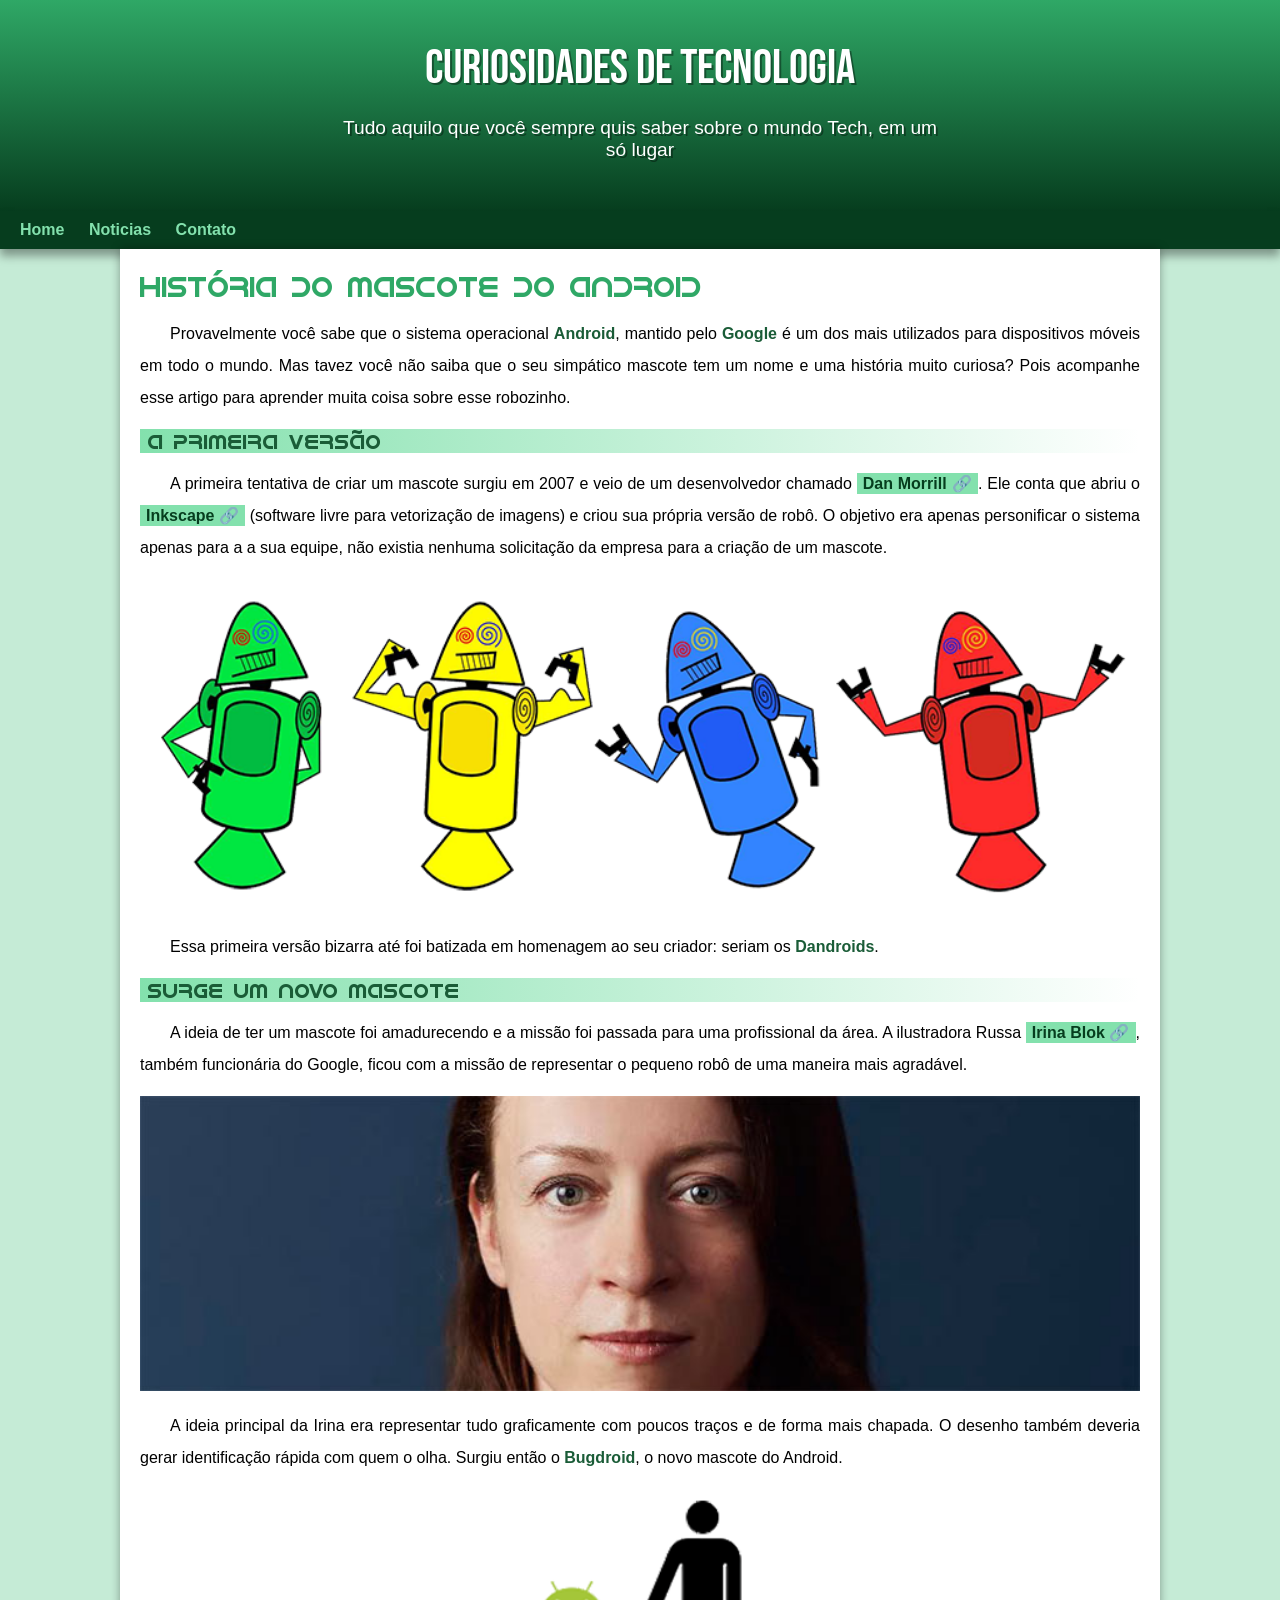
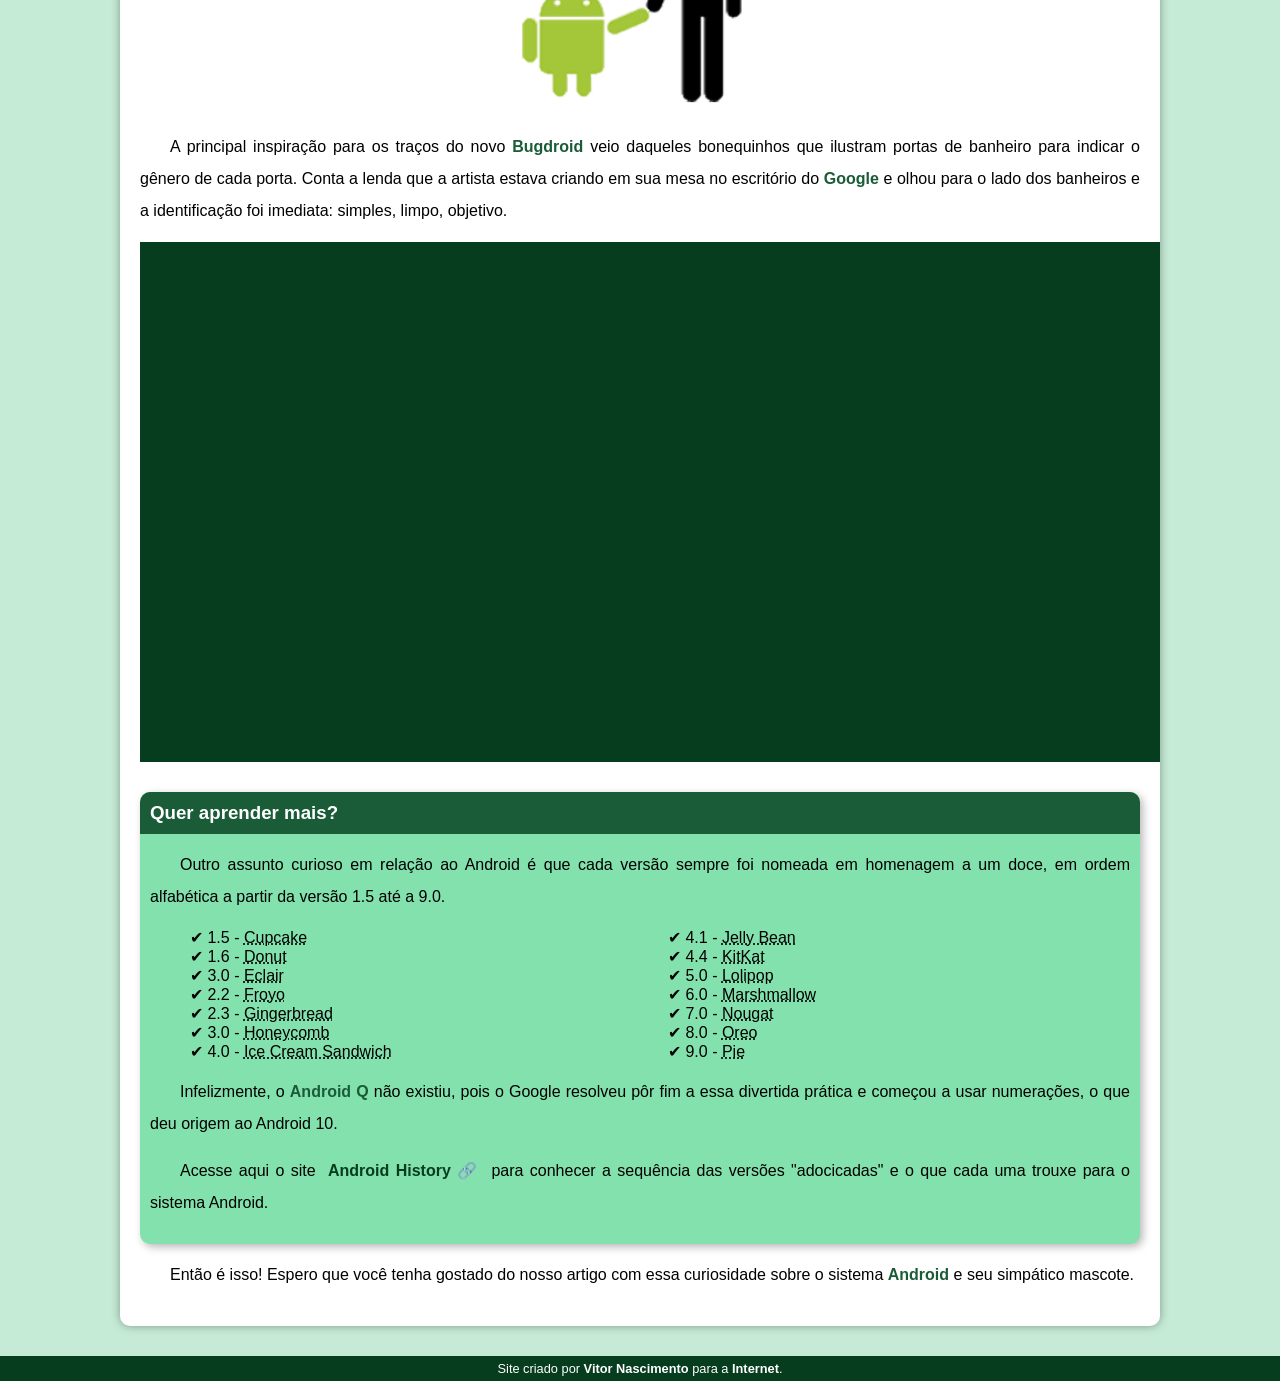
<file: index.html>
<!DOCTYPE html>
<html lang="pt-br">
<head>
    <meta charset="UTF-8">
    <meta http-equiv="X-UA-Compatible" content="IE=edge">
    <meta name="viewport" content="width=device-width, initial-scale=1.0">
    <title>Projeto Android</title>
    <link rel="shortcut icon" href="imagens/favicon.ico" type="image/x-icon">
    <link rel="stylesheet" href="css/correcao.css">
</head>
<body>
    <header>
        <h1>Curiosidades de Tecnologia</h1>
        <p>Tudo aquilo que você sempre quis saber sobre o mundo Tech, em um só lugar</p>
    </header>
    <nav>
        <a href="#">Home</a>
        <a href="#">Noticias</a>
        <a href="#">Contato</a>
    </nav>
    <main>
        <article>
            <h1>História do Mascote do Android</h1>

            <p>Provavelmente você sabe que o sistema operacional <strong>Android</strong>, mantido pelo <strong>Google</strong> é um dos mais utilizados para dispositivos móveis em todo o mundo. Mas tavez você não saiba que o seu simpático mascote tem um nome e uma história muito curiosa? Pois acompanhe esse artigo para aprender muita coisa sobre esse robozinho.</p>

            <h2>A primeira versão</h2>

            <p>A primeira tentativa de criar um mascote surgiu em 2007 e veio de um desenvolvedor chamado <a href="https://androidcommunity.com/dan-morrill-shows-us-the-android-mascot-that-almost-was-20130103/" target="_blank" class="externo">Dan Morrill</a>. Ele conta que abriu o <a href="https://inkscape.org/pt-br/" target="_blank" class="externo">Inkscape</a> (software livre para vetorização de imagens) e criou sua própria versão de robô. O objetivo era apenas personificar o sistema apenas para a a sua equipe, não existia nenhuma solicitação da empresa para a criação de um mascote.</p>

            <picture>
                <source media="(max-width: 670px)" srcset="imagens/dan-droids-pq.png">
                <img src="imagens/dan-droids.png" alt="primeiro mascote do android">
            </picture>

            <p>Essa primeira versão bizarra até foi batizada em homenagem ao seu criador: seriam os <strong>Dandroids</strong>.</p>

            <h2>Surge um novo mascote</h2>

            <p>A ideia de ter um mascote foi amadurecendo e a missão foi passada para uma profissional da área. A ilustradora Russa <a href="https://www.irinablok.com/android" target="_blank" class="externo">Irina Blok</a>, também funcionária do Google, ficou com a missão de representar o pequeno robô de uma maneira mais agradável.</p>

            <picture>
                <source media="(max-width: 670px)" srcset="imagens/irina-blok-pq.jpg">
                <img src="imagens/irina-blok.jpg" alt="Irina Blok criadora do android">
            </picture>

            <p>A ideia principal da Irina era representar tudo graficamente com poucos traços e de forma mais chapada. O desenho também deveria gerar identificação rápida com quem o olha. Surgiu então o <strong>Bugdroid</strong>, o novo mascote do Android.</p>

           <img src="imagens/bugdroid.png" alt="bugdroid" class="pequena">

            <p>A principal inspiração para os traços do novo <strong>Bugdroid</strong> veio daqueles bonequinhos que ilustram portas de banheiro para indicar o gênero de cada porta. Conta a lenda que a artista estava criando em sua mesa no escritório do <strong>Google</strong> e olhou para o lado dos banheiros e a identificação foi imediata: simples, limpo, objetivo.</p>

            <div class="video">
                <iframe width="560" height="315" src="https://www.youtube.com/embed/l2UDgpLz20M" title="YouTube video player" frameborder="0" allow="accelerometer; autoplay; clipboard-write; encrypted-media; gyroscope; picture-in-picture" allowfullscreen></iframe>
            </div>
            
         <aside>
         <h3>Quer aprender mais? </h3>
                 
         <p>Outro assunto curioso em relação ao Android é que cada versão sempre foi nomeada em homenagem a um doce, em ordem alfabética a partir da versão 1.5 até a 9.0.</p>
    
         <ul>
            <li>1.5 - <abbr title="Bolo de Copo">Cupcake</abbr></li>
            <li>1.6 - <abbr title="Rosquinha">Donut</abbr></li>
            <li>3.0 - <abbr title="Bomba">Eclair</abbr></li>
            <li>2.2 - <abbr title="iogurte Congelado">Froyo</abbr></li>
            <li>2.3 - <abbr title="Biscoite de Gengibre">Gingerbread</abbr></li>
            <li>3.0 - <abbr title="Favo de Mel">Honeycomb</abbr></li>
            <li>4.0 - <abbr title="Sanduiche de Sorvete">Ice Cream Sandwich</abbr></li>
            <li>4.1 - <abbr title="Jujuba">Jelly Bean</abbr></li>
            <abb>
                <li>4.4 - <abbr title="Kitkat">KitKat</abbr></li>
            </abb>
            <li>5.0 - <abbr title="Pirulito">Lolipop</abbr></li>
            <li>6.0 - <abbr title="Marshmalow">Marshmallow</abbr></li>
            <li>7.0 - <abbr title="Torrone">Nougat</abbr></li>
            <li>8.0 - <abbr title="Oreo">Oreo</abbr></li>
            <li>9.0 - <abbr title="Torta">Pie</abbr></li>
          </ul>
    
                <p>Infelizmente, o <strong>Android Q</strong> não existiu, pois o Google resolveu pôr fim a essa divertida prática e começou a usar numerações, o que deu origem ao Android 10.</p>
    
                <p>Acesse aqui o site <a href="https://www.android.com/intl/en_uk/history/" target="_blank" class="externo">Android History</a> para conhecer a sequência das versões "adocicadas" e o que cada uma trouxe para o sistema Android.</p>
            </aside>
            

            <p>Então é isso! Espero que você tenha gostado do nosso artigo com essa curiosidade sobre o sistema <strong>Android</strong> e seu simpático mascote.</p>
        </article>
    </main>
    <footer>
        <p>Site criado por <a href="https://www.github.com/Vitor-Penha" target="_blank">Vitor Nascimento</a> para a <a href="https://www.youtube.com/@CursoemVideo" target="_blank">Internet</a>. </p>
    </footer>
    
</body>
</html>
</file>
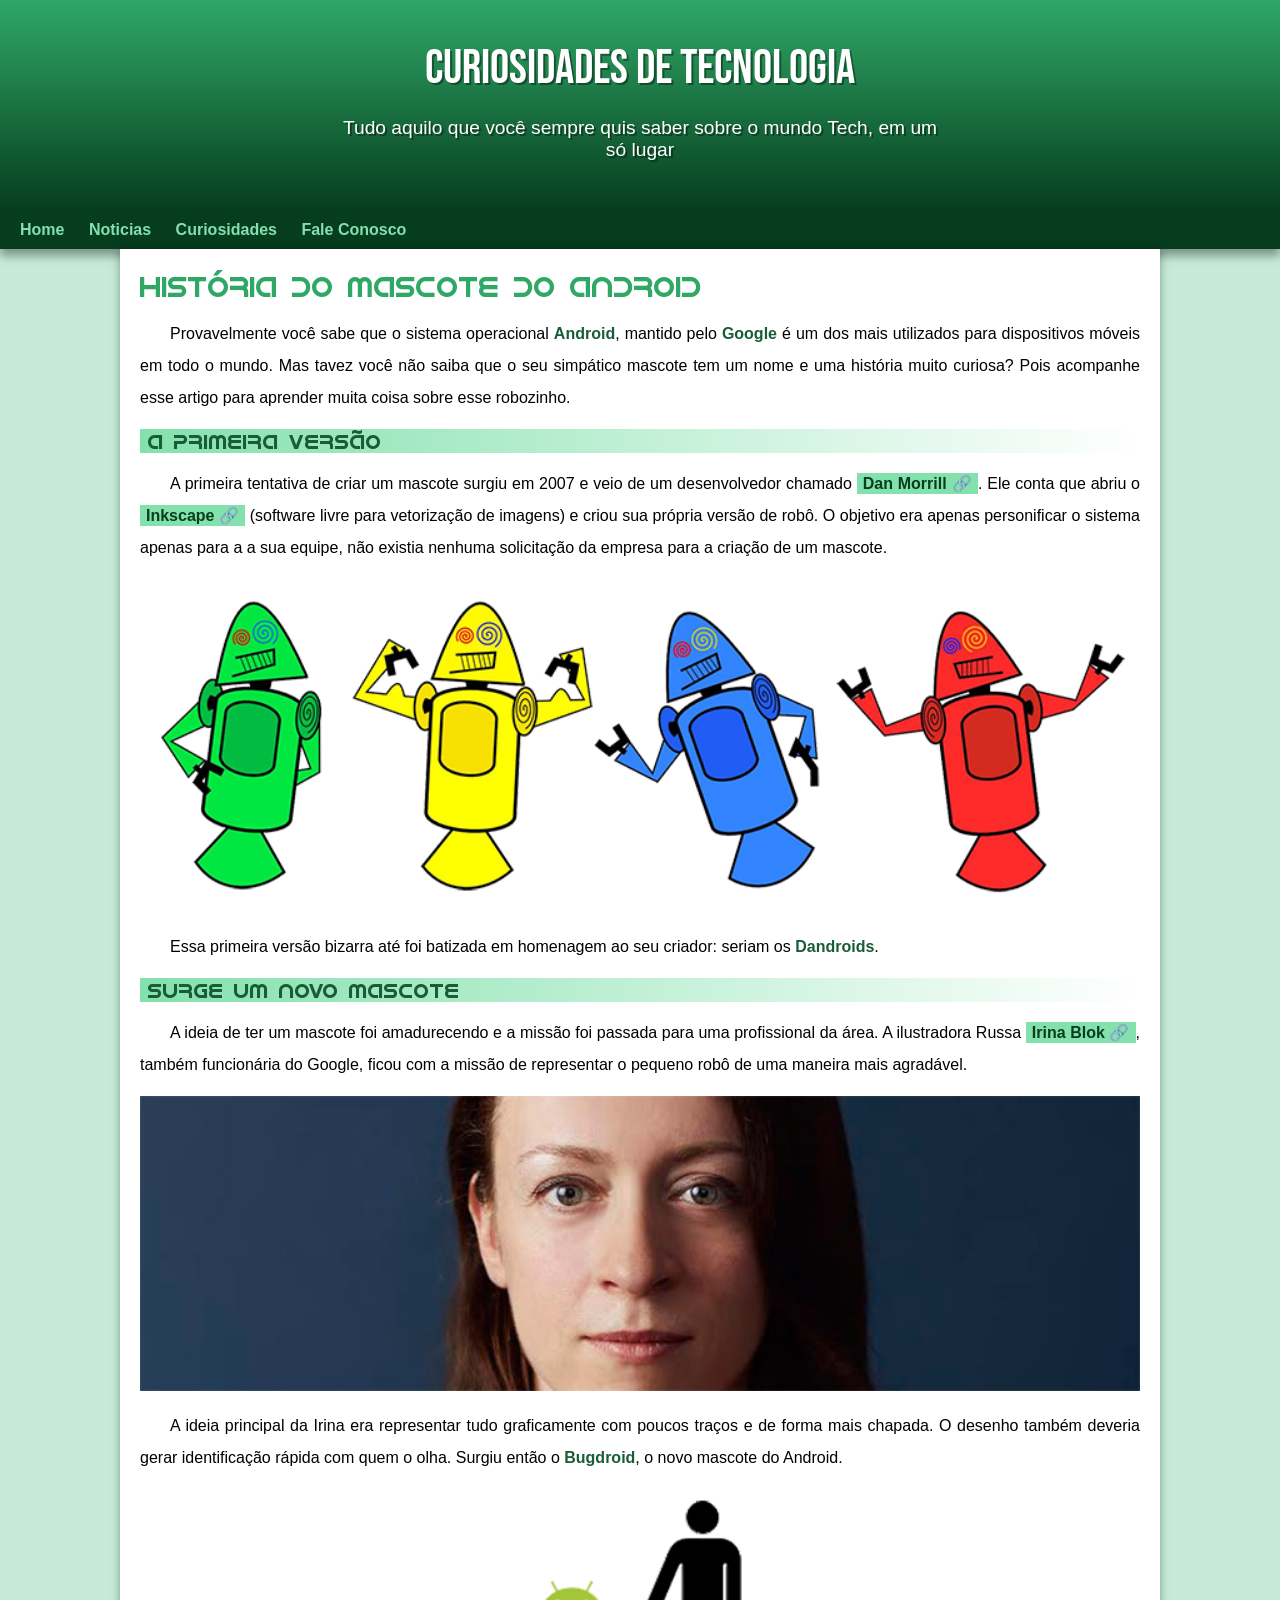
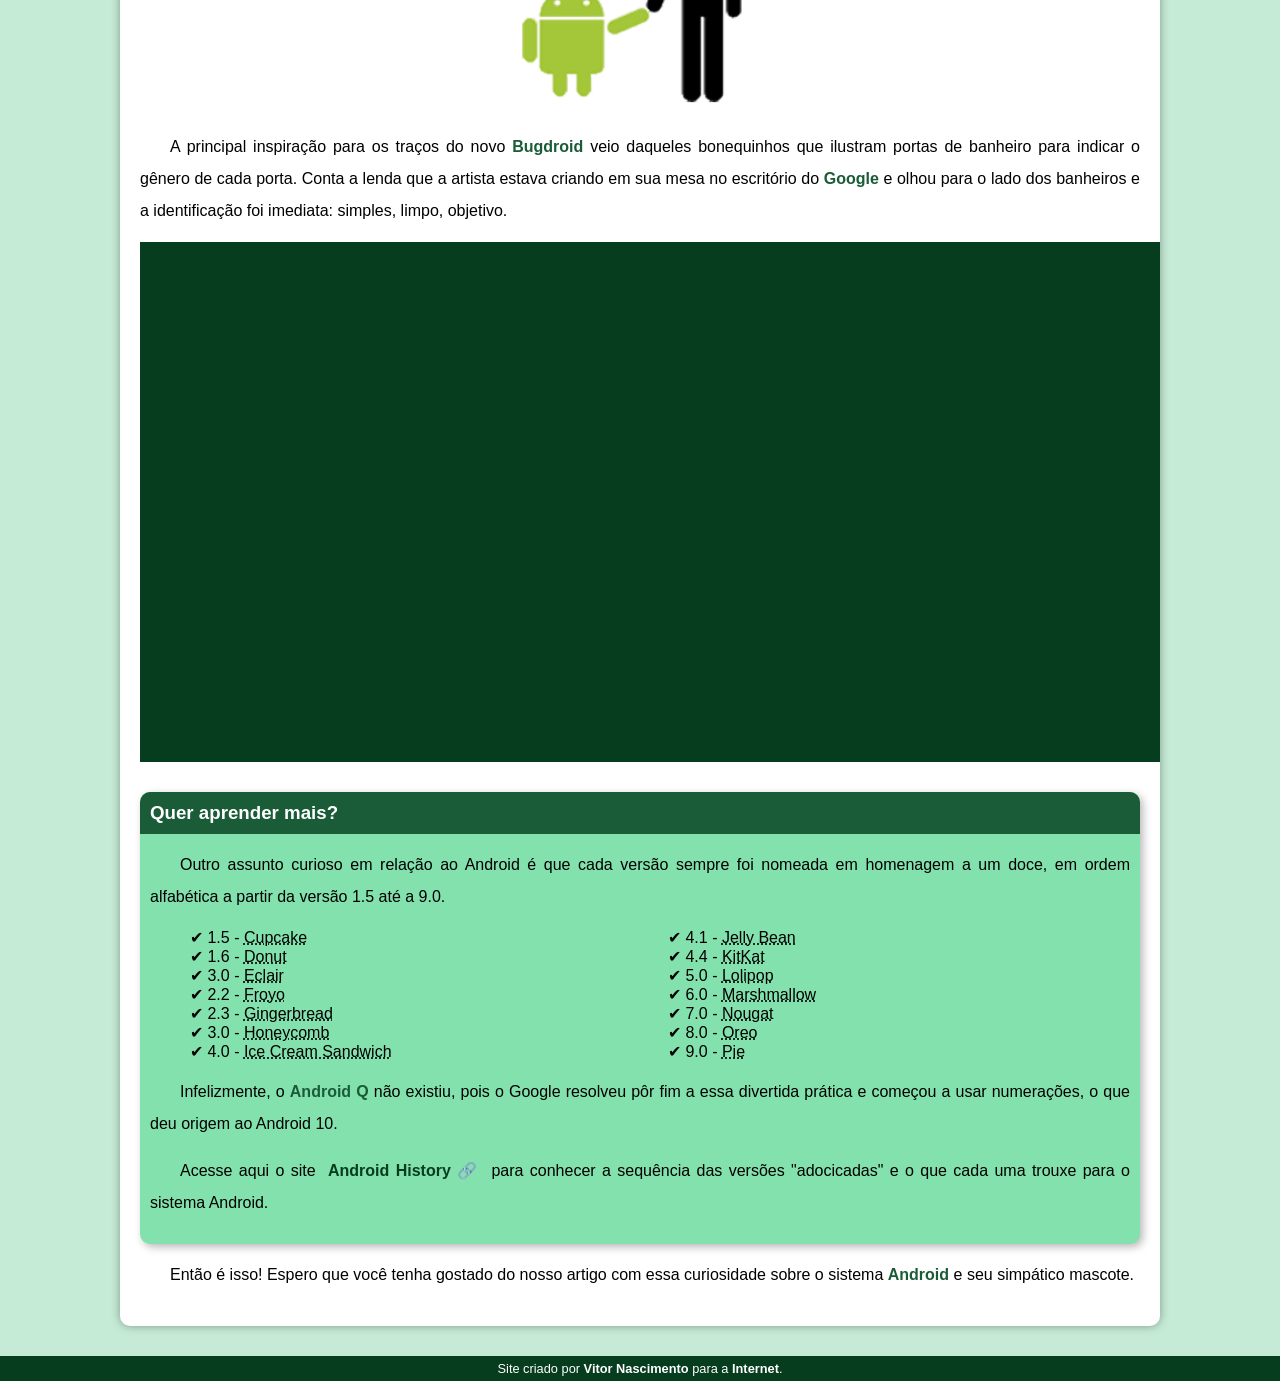
<file: corecao.html>
<!DOCTYPE html>
<html lang="pt-br">
<head>
    <meta charset="UTF-8">
    <meta http-equiv="X-UA-Compatible" content="IE=edge">
    <meta name="viewport" content="width=device-width, initial-scale=1.0">
    <title>Projeto Android</title>
    <link rel="shortcut icon" href="imagens/favicon.ico" type="image/x-icon">
    <link rel="stylesheet" href="css/correcao.css">
</head>
<body>
    <header>
        <h1>Curiosidades de Tecnologia</h1>
        <p>Tudo aquilo que você sempre quis saber sobre o mundo Tech, em um só lugar</p>
    </header>
    <nav>
        <a href="#">Home</a>
        <a href="#">Noticias</a>
        <a href="#">Curiosidades</a>
        <a href="#">Fale Conosco</a>
    </nav>
    <main>
        <article>
            <h1>História do Mascote do Android</h1>

            <p>Provavelmente você sabe que o sistema operacional <strong>Android</strong>, mantido pelo <strong>Google</strong> é um dos mais utilizados para dispositivos móveis em todo o mundo. Mas tavez você não saiba que o seu simpático mascote tem um nome e uma história muito curiosa? Pois acompanhe esse artigo para aprender muita coisa sobre esse robozinho.</p>

            <h2>A primeira versão</h2>

            <p>A primeira tentativa de criar um mascote surgiu em 2007 e veio de um desenvolvedor chamado <a href="https://androidcommunity.com/dan-morrill-shows-us-the-android-mascot-that-almost-was-20130103/" target="_blank" class="externo">Dan Morrill</a>. Ele conta que abriu o <a href="https://inkscape.org/pt-br/" target="_blank" class="externo">Inkscape</a> (software livre para vetorização de imagens) e criou sua própria versão de robô. O objetivo era apenas personificar o sistema apenas para a a sua equipe, não existia nenhuma solicitação da empresa para a criação de um mascote.</p>

            <picture>
                <source media="(max-width: 670px)" srcset="imagens/dan-droids-pq.png">
                <img src="imagens/dan-droids.png" alt="primeiro mascote do android">
            </picture>

            <p>Essa primeira versão bizarra até foi batizada em homenagem ao seu criador: seriam os <strong>Dandroids</strong>.</p>

            <h2>Surge um novo mascote</h2>

            <p>A ideia de ter um mascote foi amadurecendo e a missão foi passada para uma profissional da área. A ilustradora Russa <a href="https://www.irinablok.com/android" target="_blank" class="externo">Irina Blok</a>, também funcionária do Google, ficou com a missão de representar o pequeno robô de uma maneira mais agradável.</p>

            <picture>
                <source media="(max-width: 670px)" srcset="imagens/irina-blok-pq.jpg">
                <img src="imagens/irina-blok.jpg" alt="Irina Blok criadora do android">
            </picture>

            <p>A ideia principal da Irina era representar tudo graficamente com poucos traços e de forma mais chapada. O desenho também deveria gerar identificação rápida com quem o olha. Surgiu então o <strong>Bugdroid</strong>, o novo mascote do Android.</p>

           <img src="imagens/bugdroid.png" alt="bugdroid" class="pequena">

            <p>A principal inspiração para os traços do novo <strong>Bugdroid</strong> veio daqueles bonequinhos que ilustram portas de banheiro para indicar o gênero de cada porta. Conta a lenda que a artista estava criando em sua mesa no escritório do <strong>Google</strong> e olhou para o lado dos banheiros e a identificação foi imediata: simples, limpo, objetivo.</p>

            <div class="video">
                <iframe width="560" height="315" src="https://www.youtube.com/embed/l2UDgpLz20M" title="YouTube video player" frameborder="0" allow="accelerometer; autoplay; clipboard-write; encrypted-media; gyroscope; picture-in-picture" allowfullscreen></iframe>
            </div>
            
         <aside>
         <h3>Quer aprender mais? </h3>
                 
         <p>Outro assunto curioso em relação ao Android é que cada versão sempre foi nomeada em homenagem a um doce, em ordem alfabética a partir da versão 1.5 até a 9.0.</p>
    
         <ul>
            <li>1.5 - <abbr title="Bolo de Copo">Cupcake</abbr></li>
            <li>1.6 - <abbr title="Rosquinha">Donut</abbr></li>
            <li>3.0 - <abbr title="Bomba">Eclair</abbr></li>
            <li>2.2 - <abbr title="iogurte Congelado">Froyo</abbr></li>
            <li>2.3 - <abbr title="Biscoite de Gengibre">Gingerbread</abbr></li>
            <li>3.0 - <abbr title="Favo de Mel">Honeycomb</abbr></li>
            <li>4.0 - <abbr title="Sanduiche de Sorvete">Ice Cream Sandwich</abbr></li>
            <li>4.1 - <abbr title="Jujuba">Jelly Bean</abbr></li>
            <abb>
                <li>4.4 - <abbr title="Kitkat">KitKat</abbr></li>
            </abb>
            <li>5.0 - <abbr title="Pirulito">Lolipop</abbr></li>
            <li>6.0 - <abbr title="Marshmalow">Marshmallow</abbr></li>
            <li>7.0 - <abbr title="Torrone">Nougat</abbr></li>
            <li>8.0 - <abbr title="Oreo">Oreo</abbr></li>
            <li>9.0 - <abbr title="Torta">Pie</abbr></li>
          </ul>
    
                <p>Infelizmente, o <strong>Android Q</strong> não existiu, pois o Google resolveu pôr fim a essa divertida prática e começou a usar numerações, o que deu origem ao Android 10.</p>
    
                <p>Acesse aqui o site <a href="https://www.android.com/intl/en_uk/history/" target="_blank" class="externo">Android History</a> para conhecer a sequência das versões "adocicadas" e o que cada uma trouxe para o sistema Android.</p>
            </aside>
            

            <p>Então é isso! Espero que você tenha gostado do nosso artigo com essa curiosidade sobre o sistema <strong>Android</strong> e seu simpático mascote.</p>
        </article>
    </main>
    <footer>
        <p>Site criado por <a href="https://github.com/gustavoguanabara/gustavoguanabara.github.io" target="_blank">Vitor Nascimento</a> para a <a href="https://www.youtube.com/@CursoemVideo" target="_blank">Internet</a>. </p>
    </footer>
    
</body>
</html>
</file>
<file: css/correcao.css>
@charset "UTF-8";

@import url('https://fonts.googleapis.com/css2?family=Bebas+Neue&display=swap');

@font-face {
    font-family: 'Android' ;
    src: url('../fontes/idroid.otf') format('opentype');
    font-weight: normal;

}
*{
    margin: 0px;
    padding: opx;
}

:root{
    --cor0:#c5ebd6;
    --cor1:#83e1ad;
    --cor2:#3ddc84;
    --cor3:#2fa866;
    --cor4:#1a5c37;
    --cor5:#063d1e;

    --fonte-padrao: Arial, Verdana, Helvetica, sans-serif;
    --fonte-destaque:'Bebas Neue', cursive;
    --fonte-android: 'Android';
}

body{
    background-color:var(--cor0);
    font-family:var(--fonte-padrao);
}
a.externo::after{
    content:'\0020\1F517';
}

header{
    background-image: linear-gradient(to bottom, var(--cor3), var(--cor5));
    background-color: var(--cor4);
    min-height: 150px;
    text-align: center;
    padding-top: 40px;
}

header > h1{
    color: white;
    font-family: var(--fonte-destaque);
    margin-bottom: 20px;
    font-size: 3em;
    text-shadow: 2px 2px 0px rgba(0, 0, 0, 0.384);
    font-weight: normal;
}
header > p{
    color: white;
    font-family: var(--fonte-padrao);
    font-size: 1.2em;
    max-width: 600px;
    margin: auto;
    padding-right: 10px;
    padding-left: 10px;
    text-shadow: 2px 2px 0px rgba(0, 0, 0, 0.384);
    padding-bottom: 50px;
}
nav{
    background-color: var(--cor5);
    padding: 10px;
    box-shadow: 0px 7px 9px rgba(0, 0, 0, 0.363);
}
nav > a{
    color: var(--cor1);
    padding: 10px;
    text-decoration: none;
    font-weight: bold;
    border-radius: 5px;
    transition-duration: 0.5s;
}
nav > a:hover{
    background-color: var(--cor3);
    color: var(--cor5);
}
main{
    background-color: white;
    min-width: 300px;
    max-width: 1000px;
    margin: auto;
    padding: 20px;
    margin-bottom: 30px;
    box-shadow: 0px 0px 10px rgba(0, 0, 0, 0.349);
    border-bottom-left-radius: 10px;
    border-bottom-right-radius: 10px;
}
main h1{
    color: var(--cor3);
    font-family: var(--fonte-android);
    font-weight: normal;
    font-size: 1.8em;

}
main h2{
    font-family: var(--fonte-android);
    color: var(--cor4);
    font-size: 1.3em;
    background-image: linear-gradient(to right, var(--cor1), transparent);
    text-indent: 8px;
    font-weight: normal;
}
main p{
    margin: 15px 0px;
    text-align: justify;
    text-indent: 30px;
    line-height: 2em;
    font-size: 1em;
}
main strong{
    color: var(--cor4);
    font-weight: bold;

}
main a{
    background-color: var(--cor1);
    padding: 2px 6px;
    text-decoration: none;
    color: var(--cor5);
    font-weight: bold;
}
main a:hover{
    text-decoration: underline;
    color: var(--cor4);
}
main img{
    width: 100%;
}
main img.pequena{
    max-width: 350px;
    margin: auto;
    display: block;
}
div.video{
    background-color: var(--cor5);
    margin: 0px -20px 30px 0px;
    padding: 20px;
    padding-bottom: 50%;
    position: relative;

}

div.video > iframe{
    position: absolute;
    top: 5%;
    left:5%;
    width: 90%;
    height: 90%;
    
}
aside{
    background-color: var(--cor1);
    padding: 10px;
    border-radius: 10px;
    box-shadow: 3px 3px 8px rgba(0, 0, 0, 0.281);
}
aside > h3{
    background-color: var(--cor4);
    color: white;
    padding: 10px;
    margin: -10px -10px 0px -10px;
    border-radius: 10px 10px 0px 0px;

}
aside > ul{
    list-style-position: inside;
    columns: 2;
    list-style-type: '\2714\00A0';
}
footer{
    background-color: var(--cor5);
    color: white;
    text-align: center;
    font-size: 0.8em;
    padding: 5px;
}
footer a{
    color: white;
    font-weight: bolder;
    text-decoration: none;
}
footer a:hover{
    text-decoration: underline;
    color: var(--cor1);
}
</file>
